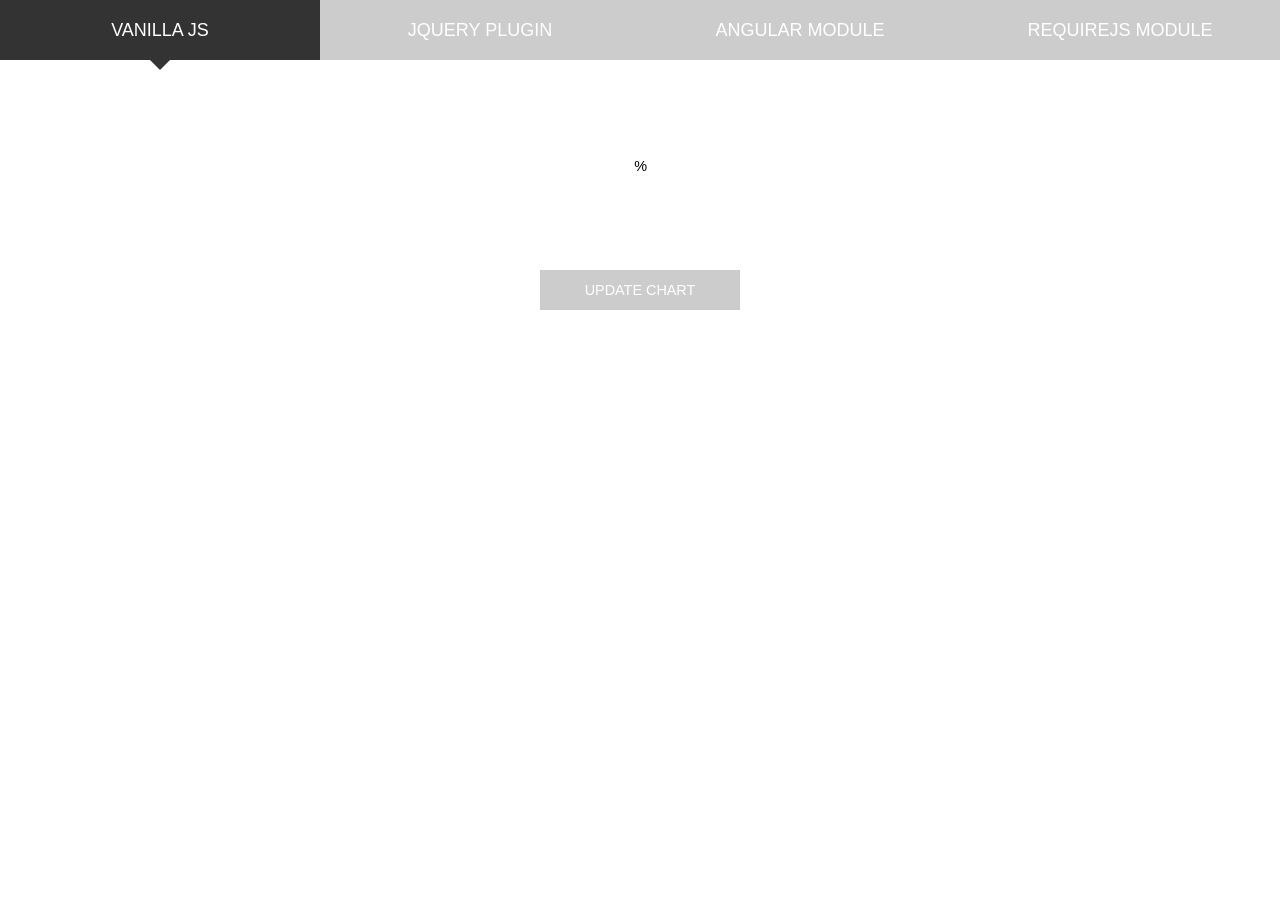
<file: bin/web/template/assets/plugins/easy-pie-chart-2.1.4/demo/index.html>
<!doctype html>
<html lang="en">
<head>
	<meta charset="UTF-8"/>
	<title>vanilla</title>
	<meta name="viewport" content="width=device-width"/>
	<link rel="stylesheet" href="style.css"/>
</head>
<body>

	<ul>
		<li><a href="index.html" class="active">Vanilla JS</a></li>
		<li><a href="jquery.html">jQuery plugin</a></li>
		<li><a href="angular.html">Angular module</a></li>
		<li><a href="requirejs.html">RequireJS module</a></li>
	</ul>

	<span class="chart" data-percent="86">
		<span class="percent"></span>
	</span>

	<span class="btn js_update">Update chart</span>

	<script src="../dist/easypiechart.min.js"></script>
	<script>
	document.addEventListener('DOMContentLoaded', function() {
		var chart = window.chart = new EasyPieChart(document.querySelector('span'), {
			easing: 'easeOutElastic',
			delay: 3000,
			onStep: function(from, to, percent) {
				this.el.children[0].innerHTML = Math.round(percent);
			}
		});

		document.querySelector('.js_update').addEventListener('click', function(e) {
			chart.update(Math.random()*200-100);
		});

	});
	</script>
</body>
</html>
</file>
<file: bin/web/template/assets/plugins/easy-pie-chart-2.1.4/demo/style.css>
html,
body {
  padding: 0;
  margin: 0;
}
body {
  -webkit-font-smoothing: antialiased;
  text-align: center;
  font: 18px / 1.4 'Helvetica', 'Arial', sans-serif;
  padding-top: 60px;
}
ul {
  position: fixed;
  top: 0;
  left: 0;
  right: 0;
  margin: 0;
  padding: 0;
  height: 60px;
  background: #cccccc;
  font-size: 0;
  line-height: 0;
  letter-spacing: -0.3em;
}
li {
  position: relative;
  display: inline-block;
  vertical-align: top;
  width: 25%;
  text-align: center;
  font-size: 18px;
  line-height: 60px;
  letter-spacing: normal;
}
li a {
  display: block;
  color: #ffffff;
  text-decoration: none;
  text-transform: uppercase;
  white-space: nowrap;
}
li a:hover,
li a.active {
  background: #333333;
  color: #ffffff;
}
li a.active:after {
  content: '';
  position: absolute;
  top: 100%;
  left: 50%;
  margin-left: -10px;
  border: 10px solid;
  border-color: transparent;
  border-top-color: #333333;
}
.chart {
  position: relative;
  display: inline-block;
  width: 110px;
  height: 110px;
  margin-top: 50px;
  margin-bottom: 50px;
  text-align: center;
}
.chart canvas {
  position: absolute;
  top: 0;
  left: 0;
}
.percent {
  display: inline-block;
  line-height: 110px;
  z-index: 2;
}
.percent:after {
  content: '%';
  margin-left: 0.1em;
  font-size: .8em;
}
.angular {
  margin-top: 100px;
}
.angular .chart {
  margin-top: 0;
}
input {
  display: block;
  margin: auto;
  margin-bottom: 3em;
}
.btn {
  display: block;
  width: 200px;
  margin: 0 auto;
  padding: 10px 20px;
  background: #cccccc;
  color: #ffffff;
  text-transform: uppercase;
  cursor: pointer;
  font-size: 0.8em;
  -moz-box-sizing: border-box;
  box-sizing: border-box;
}
.btn:hover {
  background: #333333;
  color: #ffffff;
}
.span6 {
  float: left;
  width: 50%;
}
@media only screen and (max-width: 600px) {
  li {
    font-size: 14.4px;
  }
}
@media only screen and (max-width: 430px) {
  .span6 {
    float: none;
    width: 100%;
  }
  body {
    padding-top: 0;
  }
  ul {
    height: auto;
    position: static;
  }
  li {
    display: block;
    width: 100%;
  }
  li a {
    white-space: normal;
  }
  a.active:after {
    display: none;
  }
}
</file>
